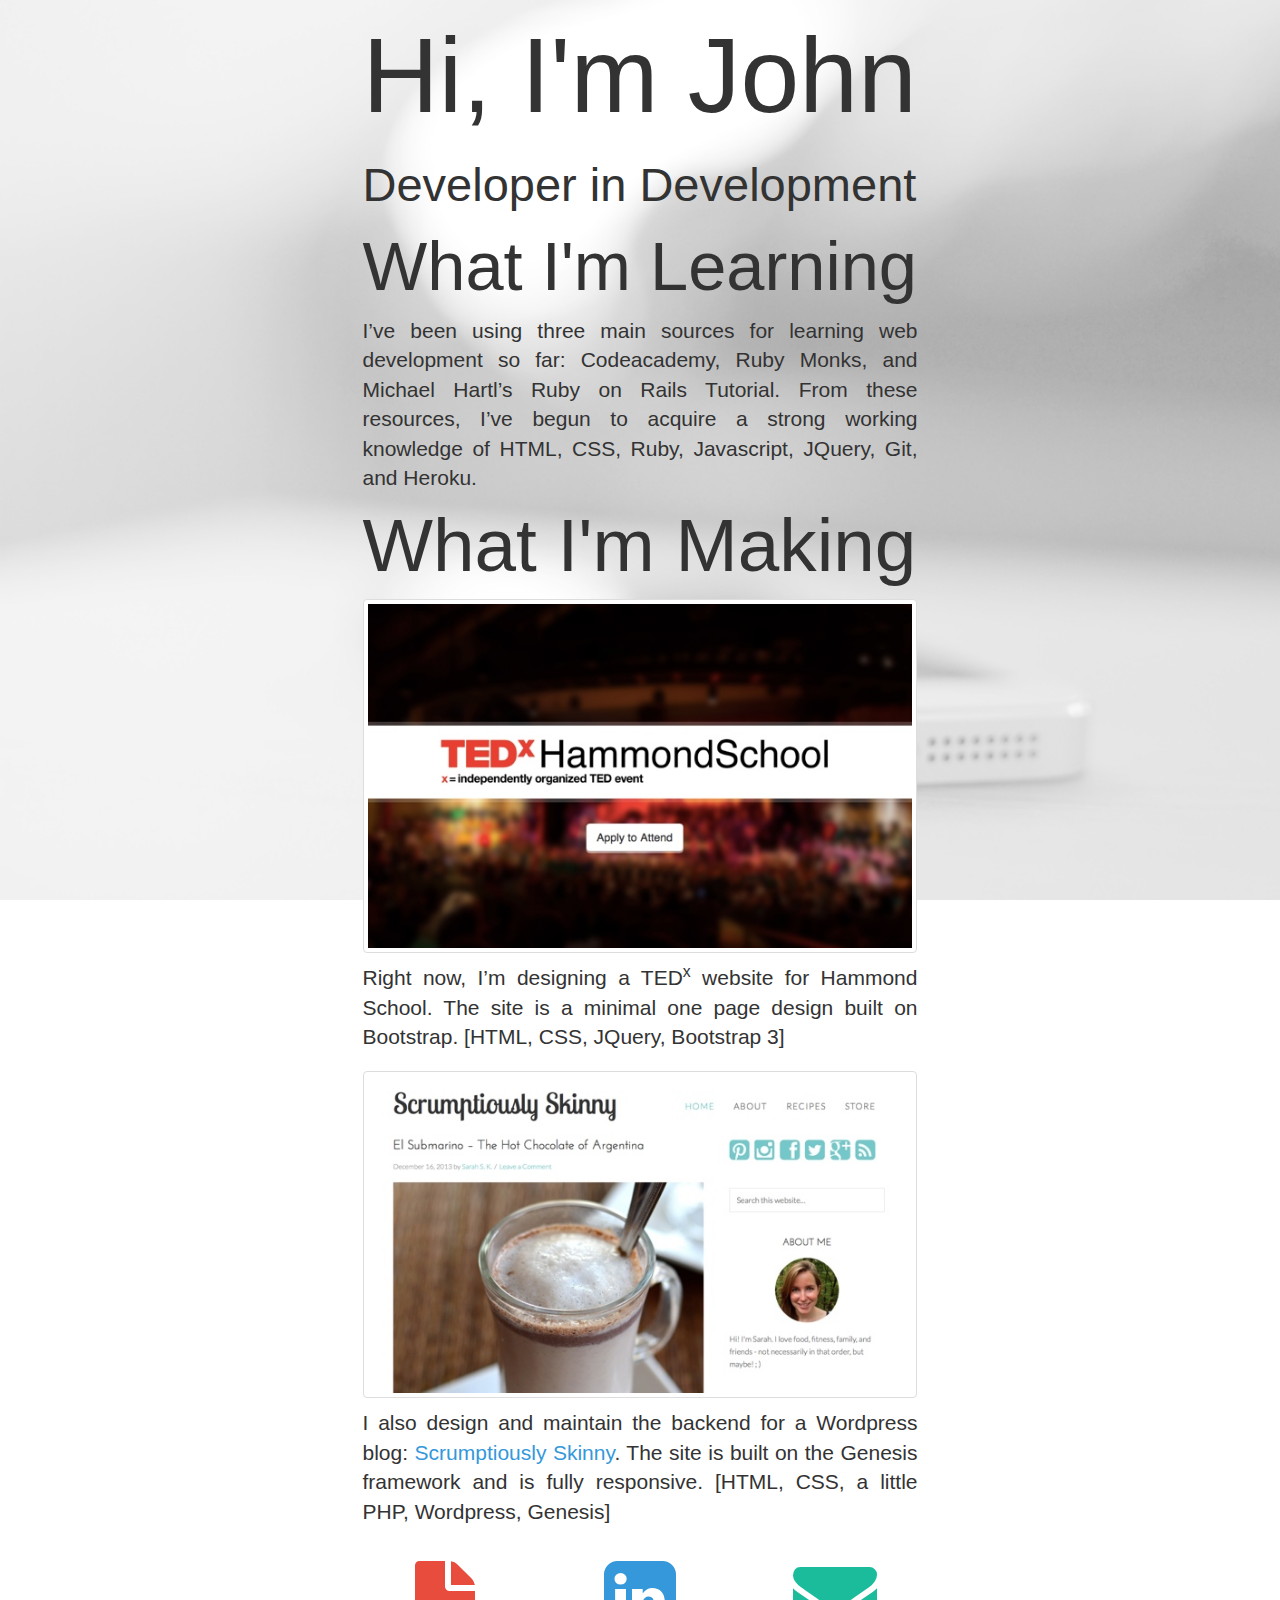
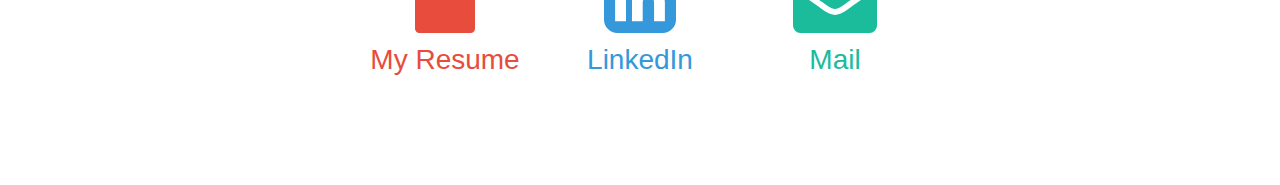
<file: index.html>
<!DOCTYPE html>
<html lang="en">
  <head>
    <meta charset="utf-8">
    <meta name="viewport" content="width=device-width, initial-scale=1.0">
    <meta name="description" content="">
    <meta name="author" content="John Keith">

    <title>John Keith</title>

    <!-- Bootstrap core CSS -->
    <link href="css/bootstrap.css" rel="stylesheet">

    <!-- Add custom CSS here -->
    <link href="css/jskcustom.css" rel="stylesheet">
    <link href="font-awesome/css/font-awesome.min.css" rel="stylesheet">
  </head>

  <body>

    <div class="header">

      <div class="container">
        <div class="row">
          <div class="col-md-6 col-md-offset-3">
            <div class="bigtext">
              <p>Hi, I'm John</p>
              <p>Developer in Development</p>
              
              <p>What I'm Learning</p>
            </div>
            <p class="lead text-justify">I’ve been using three main sources for learning web development so far: Codeacademy, Ruby Monks, and Michael Hartl’s Ruby on Rails Tutorial. From these resources, I’ve begun to acquire a strong working knowledge of HTML, CSS, Ruby, Javascript, JQuery, Git, and Heroku.</p>
            <div class="bigtext">
             <p>What I'm Making</p>
            </div>
            <img class="img-responsive img-lead img-thumbnail" src="img/tedxcap.jpg" />
            <p class="lead text-justify">Right now, I’m designing a TED<sup>x</sup> website for Hammond School. The site is a minimal one page design built on Bootstrap. [HTML, CSS, JQuery, Bootstrap 3]</p>
            <br>
            <img class="img-responsive img-lead img-thumbnail" src="img/sskcap.jpg" />
            <p class="lead text-justify">I also design and maintain the backend for a Wordpress blog: <a href="http://www.scrumptiouslyskinny.com">Scrumptiously Skinny</a>. The site is built on the Genesis framework and is fully responsive. [HTML, CSS, a little PHP, Wordpress, Genesis]</p>
            <div class="row block-wrapper">
                <div class="col-md-4 res text-center"><a href="https://www.dropbox.com/s/uovb3l7uirh8hb7/John%20Terrell%20Keith%20Resume.pdf"><i class="fa fa-file fa-3x"></i><p>My Resume</p></a></div>
                <div class="col-md-4 linked-in text-center"><a href="http://www.linkedin.com/pub/john-keith/48/139/8a0"><i class="fa fa-linkedin-square fa-3x"></i><p>LinkedIn</p></a></div>
                <div class="col-md-4 mail text-center"><a href="mailto:johnkeith@outlook.com"><i class="fa fa-envelope fa-3x"></i><p>Mail</p></a></div>
                
            </div>
          </div>
        </div>
      </div>
    </div>

    <!-- JavaScript -->
    <script src="js/jquery-1.10.2.js"></script>
    <script src="js/bootstrap.js"></script>
    <script src="js/bigtext.js"></script>

    <script>
      $('.bigtext').bigtext();
    </script>

    <script>

    </script>
    <!-- Custom JavaScript for the Side Menu and Smooth Scrolling -->


    <script>
        $("#menu-close").click(function(e) {
            e.preventDefault();
            $("#sidebar-wrapper").toggleClass("active");
        });
    </script>
    <script>
        $("#menu-toggle").click(function(e) {
            e.preventDefault();
            $("#sidebar-wrapper").toggleClass("active");
        });
    </script>
    <script>
      $(function() {
        $('a[href*=#]:not([href=#])').click(function() {
          if (location.pathname.replace(/^\//,'') == this.pathname.replace(/^\//,'') 
            || location.hostname == this.hostname) {

            var target = $(this.hash);
            target = target.length ? target : $('[name=' + this.hash.slice(1) +']');
            if (target.length) {
              $('html,body').animate({
                scrollTop: target.offset().top
              }, 1000);
              return false;
            }
          }
        });
      });
    </script>

  </body>

</html>
</file>
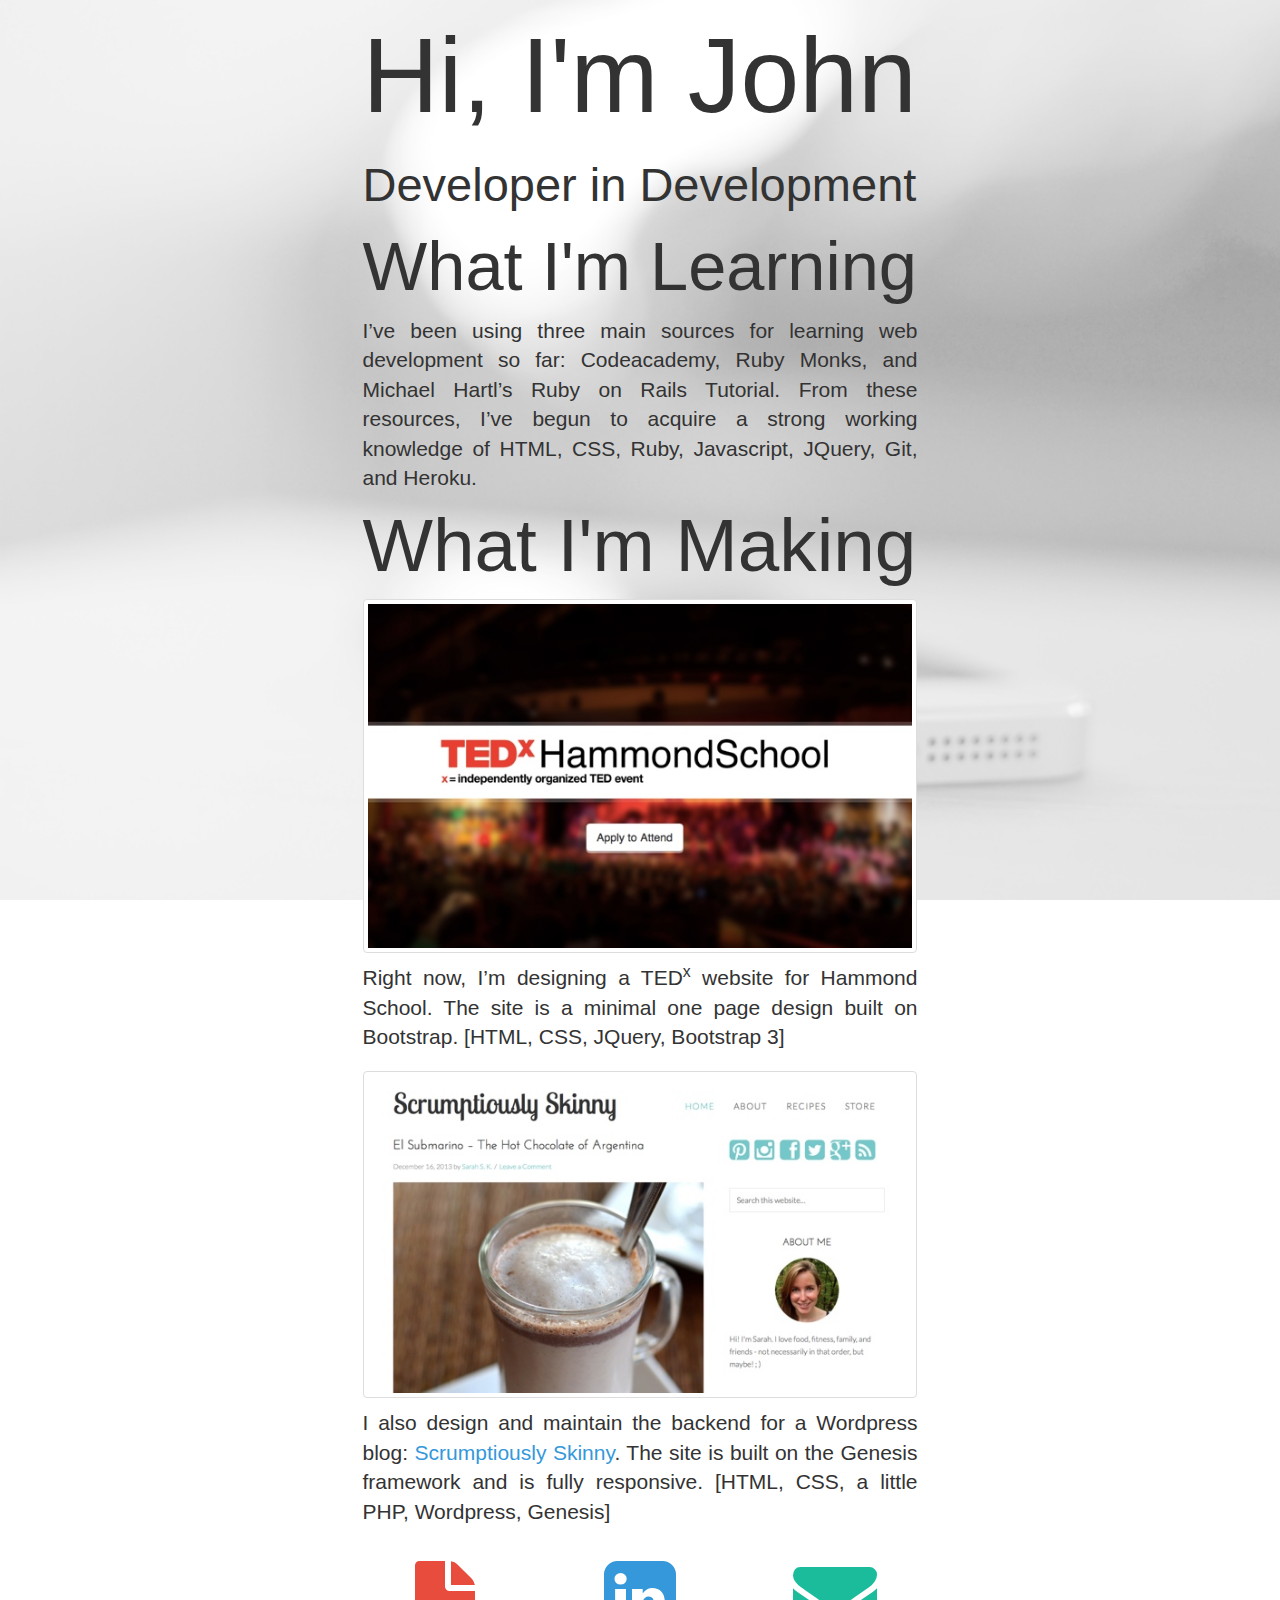
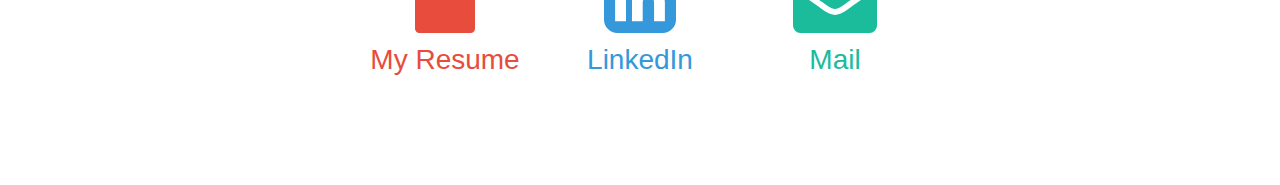
<file: johnkeith.html>
<!DOCTYPE html>
<html lang="en">
  <head>
    <meta charset="utf-8">
    <meta name="viewport" content="width=device-width, initial-scale=1.0">
    <meta name="description" content="">
    <meta name="author" content="John Keith">

    <title>John Keith</title>

    <!-- Bootstrap core CSS -->
    <link href="css/bootstrap.css" rel="stylesheet">

    <!-- Add custom CSS here -->
    <link href="css/jskcustom.css" rel="stylesheet">
    <link href="font-awesome/css/font-awesome.min.css" rel="stylesheet">
  </head>

  <body>

    <div class="header">

      <div class="container">
        <div class="row">
          <div class="col-md-6 col-md-offset-3">
            <div class="bigtext">
              <p>Hi, I'm John</p>
              <p>Developer in Development</p>
              
              <p>What I'm Learning</p>
            </div>
            <p class="lead text-justify">I’ve been using three main sources for learning web development so far: Codeacademy, Ruby Monks, and Michael Hartl’s Ruby on Rails Tutorial. From these resources, I’ve begun to acquire a strong working knowledge of HTML, CSS, Ruby, Javascript, JQuery, Git, and Heroku.</p>
            <div class="bigtext">
             <p>What I'm Making</p>
            </div>
            <img class="img-responsive img-lead img-thumbnail" src="img/tedxcap.jpg" />
            <p class="lead text-justify">Right now, I’m designing a TED<sup>x</sup> website for Hammond School. The site is a minimal one page design built on Bootstrap. [HTML, CSS, JQuery, Bootstrap 3]</p>
            <br>
            <img class="img-responsive img-lead img-thumbnail" src="img/sskcap.jpg" />
            <p class="lead text-justify">I also design and maintain the backend for a Wordpress blog: <a href="http://www.scrumptiouslyskinny.com">Scrumptiously Skinny</a>. The site is built on the Genesis framework and is fully responsive. [HTML, CSS, a little PHP, Wordpress, Genesis]</p>
            <div class="row block-wrapper">
                <div class="col-md-4 res text-center"><a href="https://www.dropbox.com/s/uovb3l7uirh8hb7/John%20Terrell%20Keith%20Resume.pdf"><i class="fa fa-file fa-3x"></i><p>My Resume</p></a></div>
                <div class="col-md-4 linked-in text-center"><a href="www.linkedin.com/pub/john-keith/48/139/8a0"><i class="fa fa-linkedin-square fa-3x"></i><p>LinkedIn</p></a></div>
                <div class="col-md-4 mail text-center"><a href="mailto:johnkeith@outlook.com"><i class="fa fa-envelope fa-3x"></i><p>Mail</p></a></div>
                
            </div>
          </div>
        </div>
      </div>
    </div>

    <!-- JavaScript -->
    <script src="js/jquery-1.10.2.js"></script>
    <script src="js/bootstrap.js"></script>
    <script src="js/bigtext.js"></script>

    <script>
      $('.bigtext').bigtext();
    </script>

    <script>

    </script>
    <!-- Custom JavaScript for the Side Menu and Smooth Scrolling -->


    <script>
        $("#menu-close").click(function(e) {
            e.preventDefault();
            $("#sidebar-wrapper").toggleClass("active");
        });
    </script>
    <script>
        $("#menu-toggle").click(function(e) {
            e.preventDefault();
            $("#sidebar-wrapper").toggleClass("active");
        });
    </script>
    <script>
      $(function() {
        $('a[href*=#]:not([href=#])').click(function() {
          if (location.pathname.replace(/^\//,'') == this.pathname.replace(/^\//,'') 
            || location.hostname == this.hostname) {

            var target = $(this.hash);
            target = target.length ? target : $('[name=' + this.hash.slice(1) +']');
            if (target.length) {
              $('html,body').animate({
                scrollTop: target.offset().top
              }, 1000);
              return false;
            }
          }
        });
      });
    </script>

  </body>

</html>
</file>
<file: css/jskcustom.css>
body {
  background: url(../img/iphonewhite.jpg) no-repeat center center fixed;
  -webkit-background-size: cover;
  -moz-background-size: cover;
  -o-background-size: cover;
  background-size: cover;

}
a {
  color:#3498DB;
  
} 
a:hover {
  color:#2980B9;
  text-decoration: none;
}
.block-wrapper {
  margin-top:15px;
}
.block-wrapper a {
  font-size:2em;
  text-decoration: none;
}
.res {
  padding:15px;

}
.res a {
  color:#E74C3C;

}
.res a:hover {
  color:#C0392B;
}

.mail {
  padding:15px 0 15px 0;
}
.mail a {
  color: #1ABC9C;
}
.mail a:hover {
  color:#16A085;
}
.linked-in {
  padding:15px 0 15px 0;
}
.linked-in a:hover {
  color:#2980B9;
}
p {
  margin:0 0 0 0;
}
.text-justify {
  text-align: justify;
}
.img-lead {
  margin-bottom:10px;
}
.lead {
  margin-bottom:0px;
}
.top-container {
  margin-top:10%;
}
.header {
  padding-bottom:90px;
}
/* Global Styles */

html,
body {
  height: 100%;
  width: 100%;
}

.vert-text {
  display: table-cell;
  vertical-align: middle;
  text-align: center;
}

.vert-text h1 {
  padding: 0;
  margin: 0;
  font-size: 3.5em;
  font-weight: 400;
}
</file>
